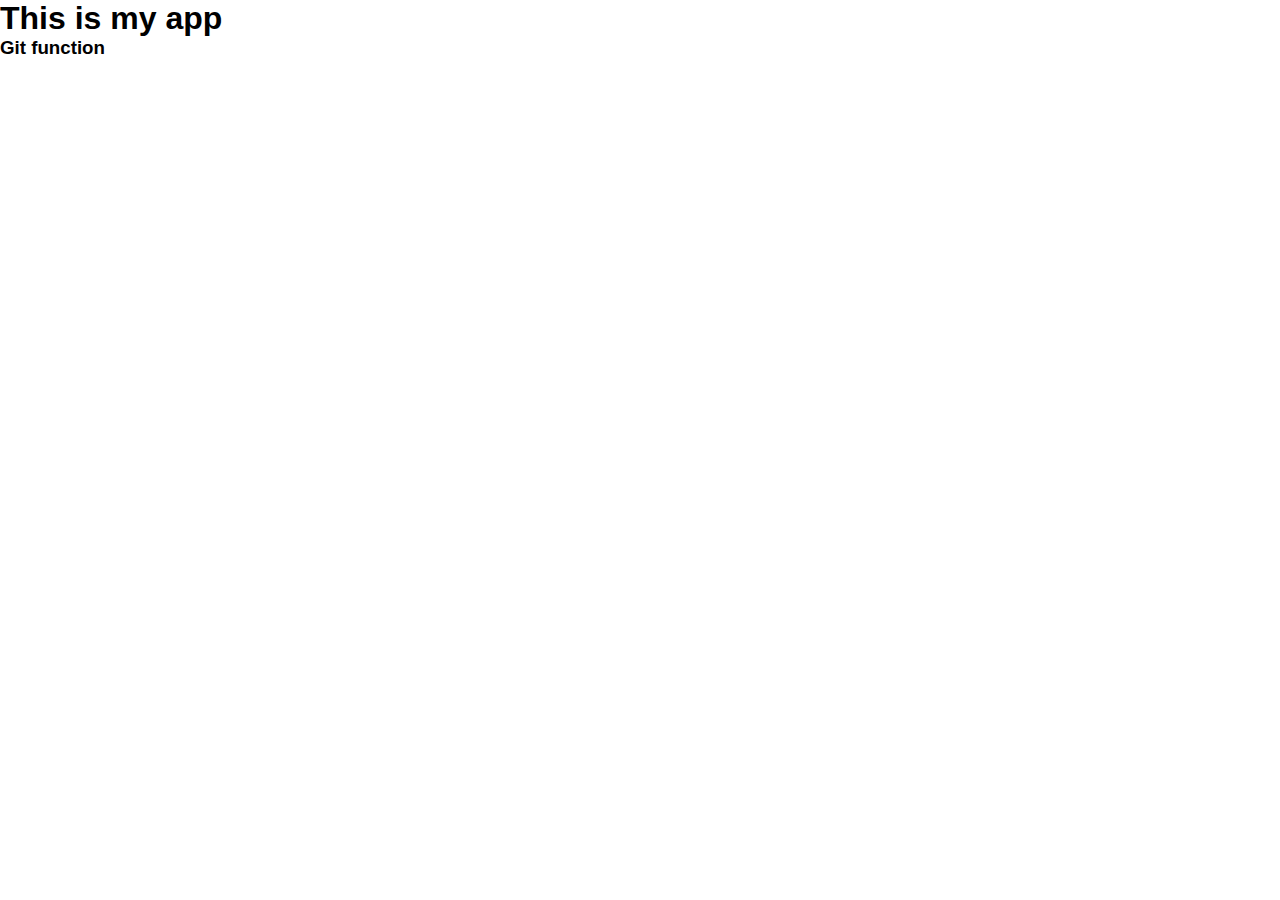
<file: index.html>
<!DOCTYPE html>
<html lang="en">

<head>
  <meta charset="UTF-8">
  <meta name="viewport" content="width=device-width, initial-scale=1.0">
  <link rel="stylesheet" href="style.css">
  <title>My App</title>
</head>

<body>
  <h1>This is my app</h1>
  <h3>Git function</h3>


  <script src="app.js"></script>
</body>

</html>
</file>
<file: style.css>
* {
  margin: 0;
  padding: 0;
  box-sizing: border-box;
}
body {
  font-size: 1rem;
  font-weight: 200;
  font-family: Arial, Helvetica, sans-serif;
}
</file>
